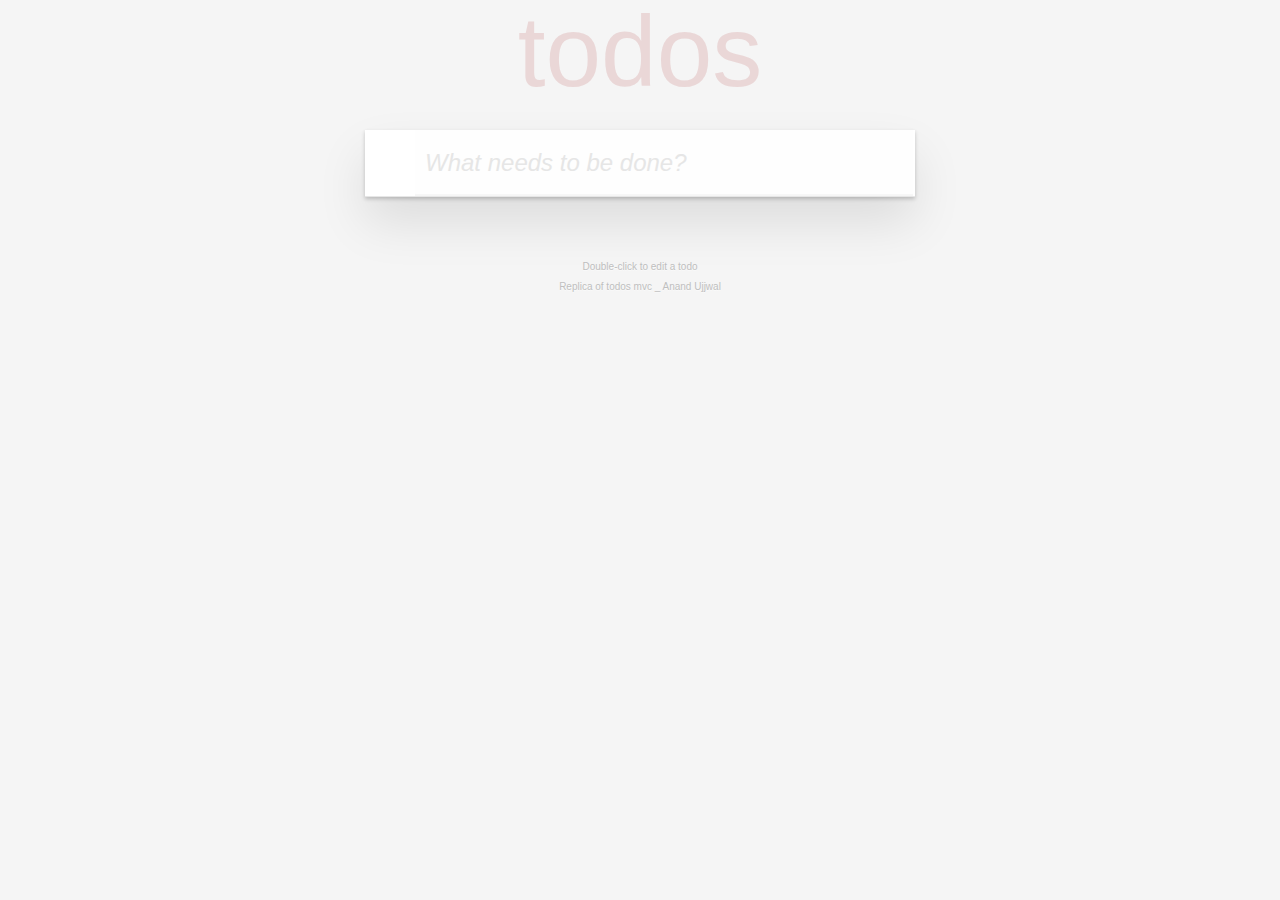
<file: public/index.html>
<html lang="en" data-framework="javascript">

<head>
    <meta charset="utf-8">
    <title>VanillaJS • TodoMVC</title>
    <link rel="stylesheet" href="style.css">
</head>

<body class="learn-bar">


    <section class="todoapp">

        <header class="header">
            <h1>todos</h1>
            <input class="toggle-all" type="checkbox" checked>
            <label for="toggle-all">Mark all as complete</label>
            <input class="new-todo" placeholder="What needs to be done?" autofocus>
        </header>



        <section class="main" style="display: block;">
        </section>



        <footer class="footer" style="display: none;">
            <span class="todo-count"></span>
            <ul class="filters">
                <li><a href="#/" class="selected">All</a></li>
                <li> <a href="#/active">Active</a></li>
                <li><a href="#/completed" class="">Completed</a></li>
            </ul>
            <button class="clear-completed">Clear completed</button>
        </footer>

    </section>



    <footer class="info">
        <p>Double-click to edit a todo</p>
        <p>Replica of todos mvc _ Anand Ujjwal</p>
        </p>
    </footer>
    <button id="scrollUp" style="display:none">Scroll to top</button>
    <script src="https://code.jquery.com/jquery-3.1.1.min.js" integrity="sha256-hVVnYaiADRTO2PzUGmuLJr8BLUSjGIZsDYGmIJLv2b8=" crossorigin="anonymous"></script>
    <script src="todos.js"></script>
</body>

</html>
</file>
<file: public/style.css>
html,
body {
    margin: 0;
    padding: 0;
}

button {
    margin: 0;
    padding: 0;
    border: 0;
    background: none;
    font-size: 100%;
    vertical-align: baseline;
    font-family: inherit;
    font-weight: inherit;
    color: inherit;
    -webkit-appearance: none;
    appearance: none;
    -webkit-font-smoothing: antialiased;
    -moz-font-smoothing: antialiased;
    font-smoothing: antialiased;
}

body {
    font: 14px 'Helvetica Neue', Helvetica, Arial, sans-serif;
    line-height: 1.4em;
    background: #f5f5f5;
    color: #4d4d4d;
    min-width: 230px;
    max-width: 550px;
    margin: 0 auto;
    -webkit-font-smoothing: antialiased;
    -moz-font-smoothing: antialiased;
    font-smoothing: antialiased;
    font-weight: 300;
}

button,
input[type="checkbox"] {
    outline: none;
}

.hidden {
    display: none;
}

.todoapp {
    background: #fff;
    margin: 130px 0 40px 0;
    position: relative;
    box-shadow: 0 2px 4px 0 rgba(0, 0, 0, 0.2), 0 25px 50px 0 rgba(0, 0, 0, 0.1);
}

.todoapp input::-webkit-input-placeholder {
    font-style: italic;
    font-weight: 300;
    color: #e6e6e6;
}

.todoapp input::-moz-placeholder {
    font-style: italic;
    font-weight: 300;
    color: #e6e6e6;
}

.todoapp input::input-placeholder {
    font-style: italic;
    font-weight: 300;
    color: #e6e6e6;
}

.todoapp h1 {
    position: absolute;
    top: -155px;
    width: 100%;
    font-size: 100px;
    font-weight: 100;
    text-align: center;
    color: rgba(175, 47, 47, 0.15);
    -webkit-text-rendering: optimizeLegibility;
    -moz-text-rendering: optimizeLegibility;
    text-rendering: optimizeLegibility;
}

.new-todo,
.edit {
    position: relative;
    margin: 0;
    width: 90.5%;
    left: 50px;
    font-size: 24px;
    font-family: inherit;
    font-weight: inherit;
    line-height: 1.4em;
    border: 0;
    outline: none;
    color: inherit;
    padding: 11.5px;
    border: 1px solid #999;
    box-shadow: inset 0 -1px 5px 0 rgba(0, 0, 0, 0.2);
    box-sizing: border-box;
    -webkit-font-smoothing: antialiased;
    -moz-font-smoothing: antialiased;
    font-smoothing: antialiased;
}

.new-todo {
    padding: 16px 16px 16px 10px;
    border: none;
    background: rgba(0, 0, 0, 0.003);
    box-shadow: inset 0 -2px 1px rgba(0, 0, 0, 0.03);
}

.main {
    position: relative;
    z-index: 2;
    border-top: 1px solid #e6e6e6;
}

label[for='toggle-all'] {
    display: none;
}

.toggle-all {
    display: none;
    position: absolute;
    top: 10px;
    left: -9px;
    width: 60px;
    height: 34px;
    text-align: center;
    z-index: 10;
    border: none;
    /* Mobile Safari */
}

.toggle-all:before {
    content: '❯';
    font-size: 22px;
    color: #e6e6e6;
    padding: 10px 27px 10px 27px;
}

.toggle-all:checked:before {
    color: #737373;
}

.todo-list {
    margin: 0;
    padding: 0;
    list-style: none;
}

.todo-list li {
    position: relative;
    font-size: 24px;
    border-bottom: 1px solid #ededed;
}

.todo-list li:last-child {
    border-bottom: none;
}

.todo-list li.editing {
    border-bottom: none;
    padding: 0;
}

.todo-list li.editing .edit {
    display: block;
    width: 506px;
    padding: 13px 17px 12px 17px;
    margin: 0 0 0 43px;
}

.todo-list li.editing .view {
    display: none;
}

.todo-list li .toggle {
    color: red;
    text-align: center;
    width: 40px;
    height: auto;
    position: absolute;
    top: 0;
    bottom: 0;
    margin: auto 0;
    border: none;
    /* Mobile Safari */
    -webkit-appearance: none;
    appearance: none;
}

.todo-list li .toggle:after {
    content: url('data:image/svg+xml;utf8,<svg xmlns="http://www.w3.org/2000/svg" width="40" height="40" viewBox="-10 -18 100 135"><circle cx="50" cy="50" r="50" fill="none" stroke="#ededed" stroke-width="3"/></svg>');
}

.todo-list li .toggle:checked:after {
    content: url('data:image/svg+xml;utf8,<svg xmlns="http://www.w3.org/2000/svg" width="40" height="40" viewBox="-10 -18 100 135"><circle cx="50" cy="50" r="50" fill="none" stroke="#bddad5" stroke-width="3"/><path fill="#5dc2af" d="M72 25L42 71 27 56l-4 4 20 20 34-52z"/></svg>');
}

.todo-list li label {
    white-space: pre-line;
    word-break: break-all;
    padding: 15px 60px 15px 15px;
    margin-left: 45px;
    display: block;
    line-height: 1.2;
    transition: color 0.4s;
}

.todo-list li.completed label {
    color: #d9d9d9;
    text-decoration: line-through;
}

.todo-list li .destroy {
    position: absolute;
    top: 0;
    right: 10px;
    bottom: 0;
    width: 40px;
    height: 40px;
    margin: auto 0;
    font-size: 30px;
    color: #cc9a9a;
    margin-bottom: 11px;
    transition: color 0.2s ease-out;
}

.todo-list li .destroy:hover {
    color: #af5b5e;
}

.todo-list li .destroy:after {
    content: '×';
}

.todo-list li:hover .destroy {
    display: block;
}

.todo-list li .edit {
    display: none;
}

.todo-list li.editing:last-child {
    margin-bottom: -1px;
}

.footer {
    color: #777;
    padding: 10px 15px;
    height: 20px;
    text-align: center;
    border-top: 1px solid #e6e6e6;
}

.footer:before {
    content: '';
    position: absolute;
    right: 0;
    bottom: 0;
    left: 0;
    height: 50px;
    overflow: hidden;
    box-shadow: 0 1px 1px rgba(0, 0, 0, 0.2), 0 8px 0 -3px #f6f6f6, 0 9px 1px -3px rgba(0, 0, 0, 0.2), 0 16px 0 -6px #f6f6f6, 0 17px 2px -6px rgba(0, 0, 0, 0.2);
}

.todo-count {
    float: left;
    text-align: left;
}

.todo-count strong {
    font-weight: 300;
}

.filters {
    margin: 0;
    padding: 0;
    list-style: none;
    position: absolute;
    right: 0;
    left: 0;
}

.filters li {
    display: inline;
}

.filters li a {
    color: inherit;
    margin: 3px;
    padding: 3px 7px;
    text-decoration: none;
    border: 1px solid transparent;
    border-radius: 3px;
}

.filters li a.selected,
.filters li a:hover {
    border-color: rgba(175, 47, 47, 0.1);
}

.filters li a.selected {
    border-color: rgba(175, 47, 47, 0.2);
}

.clear-completed,
html .clear-completed:active {
    float: right;
    position: relative;
    line-height: 20px;
    text-decoration: none;
    cursor: pointer;
    position: relative;
}

.clear-completed:hover {
    text-decoration: underline;
}

.info {
    margin: 65px auto 0;
    color: #bfbfbf;
    font-size: 10px;
    text-shadow: 0 1px 0 rgba(255, 255, 255, 0.5);
    text-align: center;
}

.info p {
    line-height: 1;
}

.info a {
    color: inherit;
    text-decoration: none;
    font-weight: 400;
}

.info a:hover {
    text-decoration: underline;
}


/*
	Hack to remove background from Mobile Safari.
	Can't use it globally since it destroys checkboxes in Firefox
*/

@media screen and (-webkit-min-device-pixel-ratio:0) {
    .toggle-all,
    .todo-list li .toggle {
        background: none;
    }
    .todo-list li .toggle {
        height: 40px;
    }
    .toggle-all {
        -webkit-transform: rotate(90deg);
        transform: rotate(90deg);
        -webkit-appearance: none;
        appearance: none;
    }
}

@media (max-width: 430px) {
    .footer {
        height: 50px;
    }
    .filters {
        bottom: 10px;
    }
}

#scrollUp {
    bottom: 30px;
    right: 20px;
    background: #555;
    color: #fff;
    font-size: 12px;
    font-family: sans-serif;
    text-decoration: none;
    opacity: .9;
    padding: 10px 20px;
    -webkit-border-radius: 16px;
    -moz-border-radius: 16px;
    border-radius: 16px;
    -webkit-transition: background 200ms linear;
    -moz-transition: background 200ms linear;
    transition: background 200ms linear;
    position: fixed;
    z-index: 1000;
}

#scrollUp:hover {
    background-color: black;
}
</file>
